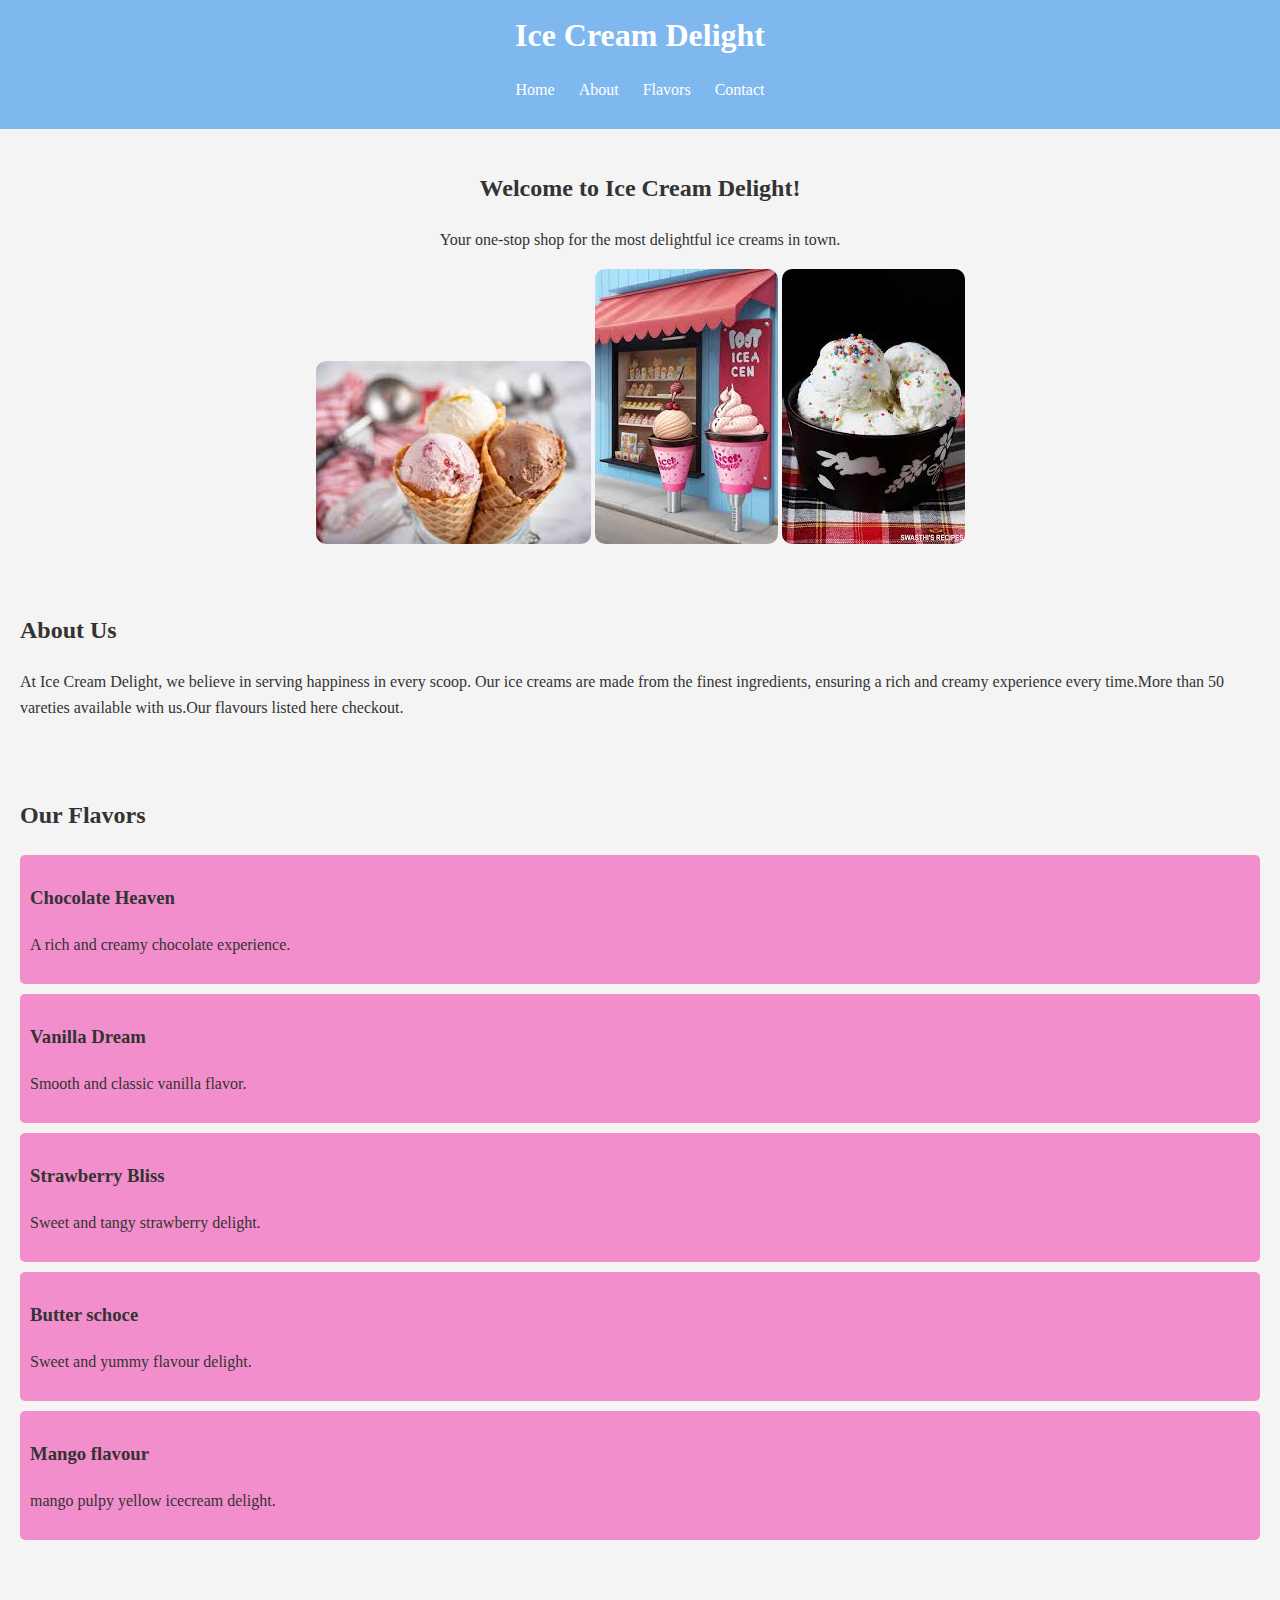
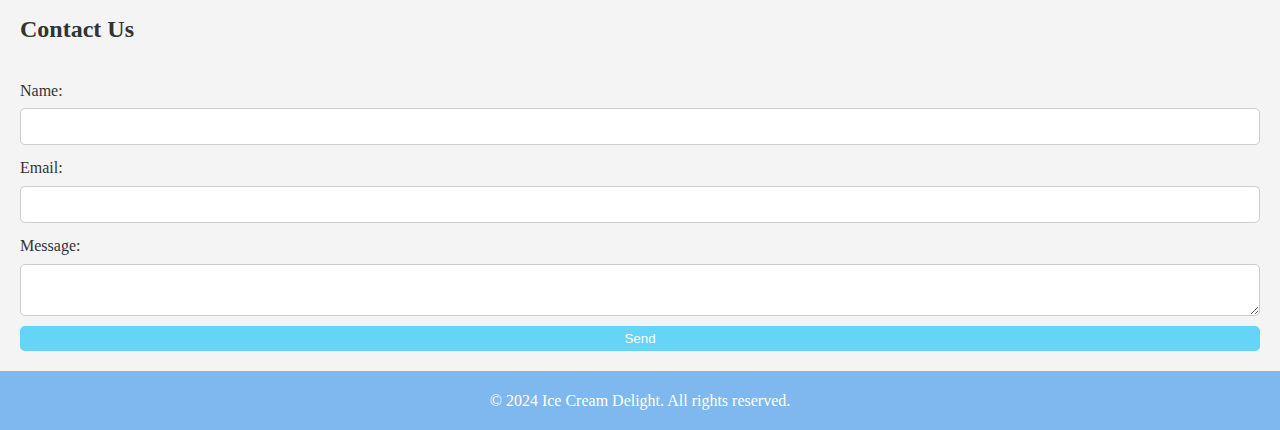
<file: landing/index.html>
<!DOCTYPE html>
<html lang="en">
<head>
    <meta charset="UTF-8">
    <meta name="viewport" content="width=device-width, initial-scale=1.0">
    <title>Ice Cream Delight</title>
    <link rel="stylesheet" href="landingpage/style.css">
</head>
<body>
    <header>
        <h1>Ice Cream Delight</h1>
        <nav>
            <ul>
                <li><a href="#home">Home</a></li>
                <li><a href="#about">About</a></li>
                <li><a href="#flavors">Flavors</a></li>
                <li><a href="#contact">Contact</a></li>
            </ul>
        </nav>
    </header>
    
    <section id="home">
        <h2>Welcome to Ice Cream Delight!</h2>
        <p>Your one-stop shop for the most delightful ice creams in town.</p>
        <img src="landingpage/icecream.jfif" alt="Delicious Ice Cream">
        <img src="landingpage/ice2.jfif" alt="yummy yummy ice cream">
        <img src="landingpage/ice3.jfif" alt="Multiple variety of flavour">
    </section>
    
    <section id="about">
        <h2>About Us</h2>
        <p>At Ice Cream Delight, we believe in serving happiness in every scoop. Our ice creams are made from the finest ingredients, ensuring a rich and creamy experience every time.More than 50 vareties available with us.Our flavours listed here checkout.</p>
    </section>
    
    <section id="flavors">
        <h2>Our Flavors</h2>
        <div class="flavor">
            <h3>Chocolate Heaven</h3>
            <p>A rich and creamy chocolate experience.</p>
        </div>
        <div class="flavor">
            <h3>Vanilla Dream</h3>
            <p>Smooth and classic vanilla flavor.</p>
        </div>
        <div class="flavor">
            <h3>Strawberry Bliss</h3>
            <p>Sweet and tangy strawberry delight.</p>
        </div>
        <div class="flavor">
            <h3>Butter schoce</h3>
            <p>Sweet and yummy flavour delight.</p>
        </div>
        <div class="flavor">
            <h3>Mango flavour</h3>
            <p>mango pulpy yellow icecream delight.</p>
        </div>
    </section>
    
    <section id="contact">
        <h2>Contact Us</h2>
        <form id="contactForm">
            <label for="name">Name:</label>
            <input type="text" id="name" name="name" required>
            
            <label for="email">Email:</label>
            <input type="email" id="email" name="email" required>
            
            <label for="message">Message:</label>
            <textarea id="message" name="message" required></textarea>
            
            <button type="submit">Send</button>
        </form>
    </section>
    
    <footer>
        <p>&copy; 2024 Ice Cream Delight. All rights reserved.</p>
    </footer>
    
    <script src="landingpage/script.js"></script>
</body>
</html>
</file>
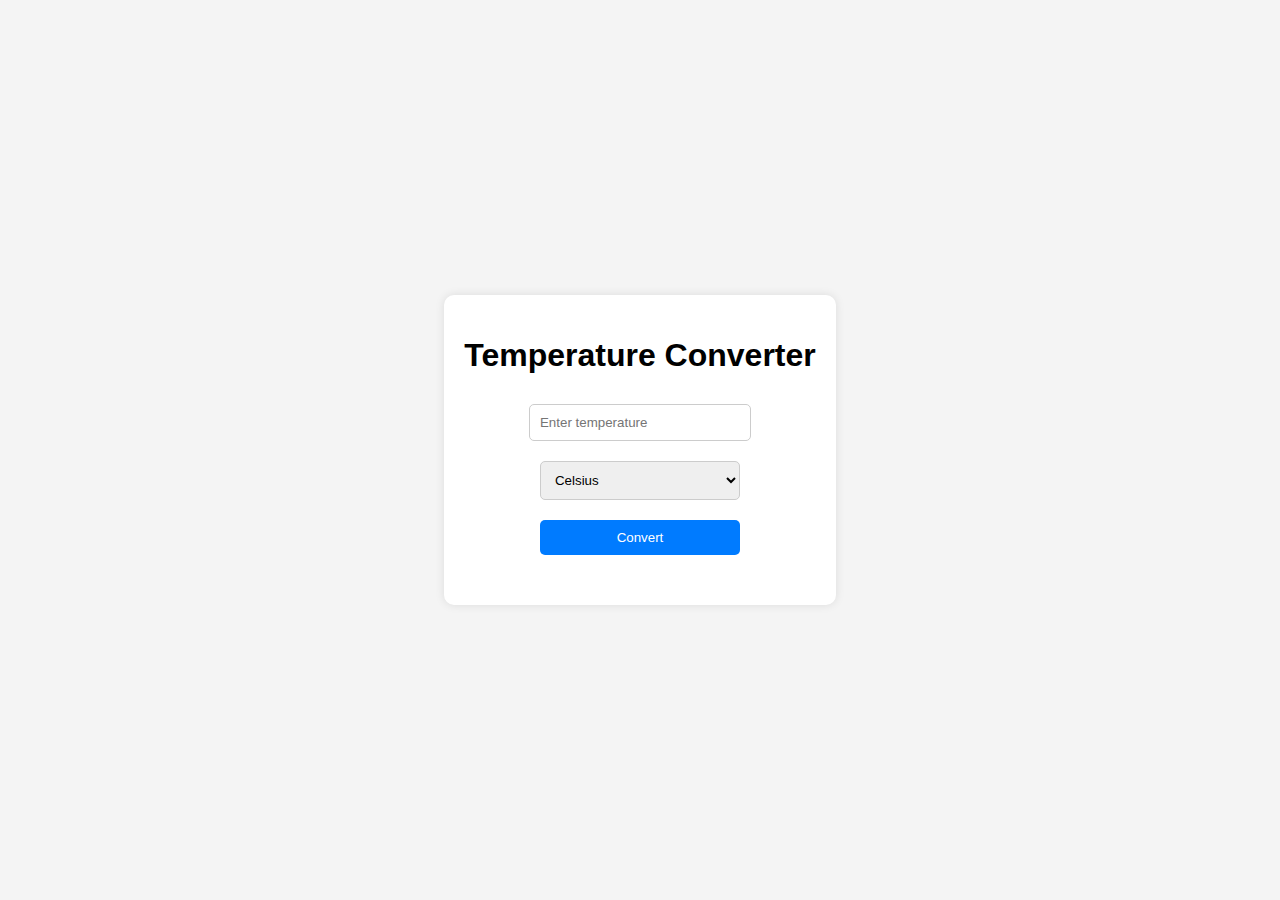
<file: convert/convert.html>
<!DOCTYPE html>
<html lang="en">
<head>
    <meta charset="UTF-8">
    <meta name="viewport" content="width=device-width, initial-scale=1.0">
    <title>Temperature Converter</title>
    <link rel="stylesheet" href="temp/csstyle.css">
</head>
<body>
    <div class="container">
        <h1>Temperature Converter</h1>
        <div class="converter">
            <input type="number" id="temperature" placeholder="Enter temperature">
            <select id="unit">
                <option value="Celsius">Celsius</option>
                <option value="Fahrenheit">Fahrenheit</option>
            </select>
            <button onclick="convertTemperature()">Convert</button>
            <div id="result"></div>
        </div>
    </div>
    <script src="temp/jscript.js"></script>
</body>
</html>
</file>
<file: landing/landingpage/style.css>
body {
    font-family: Georgia, serif;
    line-height: 1.6;
    margin: 0;
    padding: 0;
    color: #333;
    background-color: #f4f4f4;
}

header {
    background: #7fb8ee;
    color: #fff;
    padding: 10px 0;
    text-align: center;
}

header h1 {
    margin: 0;
}

nav ul {
    list-style: none;
    padding: 0;
}

nav ul li {
    display: inline;
    margin: 0 10px;
}

nav ul li a {
    color: #fff;
    text-decoration: none;
}

section {
    padding: 20px;
}

#home {
    text-align: center;
}

#home img {
    max-width: 100%;
    height: auto;
    border-radius: 10px;
}

.flavor {
    background: #f38ecc;
    margin: 10px 0;
    padding: 10px;
    border-radius: 5px;
}

footer {
    background: #7fb8ee;
    color: #fff;
    text-align: center;
    padding: 1px 0;
    position: bottom;
    width: 100%;
    bottom: 0;
}

form {
    display: flex;
    flex-direction: column;
}

form label {
    margin-top: 10px;
}

form input, form textarea {
    padding: 10px;
    margin-top: 5px;
    border: 1px solid #ccc;
    border-radius: 5px;
}

form button {
    margin-top: 10px;
    padding: 5px;
    border: none;
    background: #64d4f7;
    color: #fff;
    border-radius: 5px;
    cursor: pointer;
}
</file>
<file: convert/temp/csstyle.css>
body {
    font-family: Arial, sans-serif;
    background-color: #f4f4f4;
    margin: 0;
    padding: 0;
    display: flex;
    justify-content: center;
    align-items: center;
    height: 100vh;
}

.container {
    background-color: #fff;
    padding: 20px;
    border-radius: 10px;
    box-shadow: 0 0 10px rgba(0, 0, 0, 0.1);
    text-align: center;
}

h1 {
    margin-bottom: 20px;
}

.converter {
    display: flex;
    flex-direction: column;
    align-items: center;
}

input, select, button {
    margin: 10px;
    padding: 10px;
    width: 200px;
    border-radius: 5px;
    border: 1px solid #ccc;
}

button {
    background-color: #007bff;
    color: white;
    border: none;
    cursor: pointer;
}

button:hover {
    background-color: #0056b3;
}

#result {
    margin-top: 20px;
    font-size: 1.2em;
}
</file>
